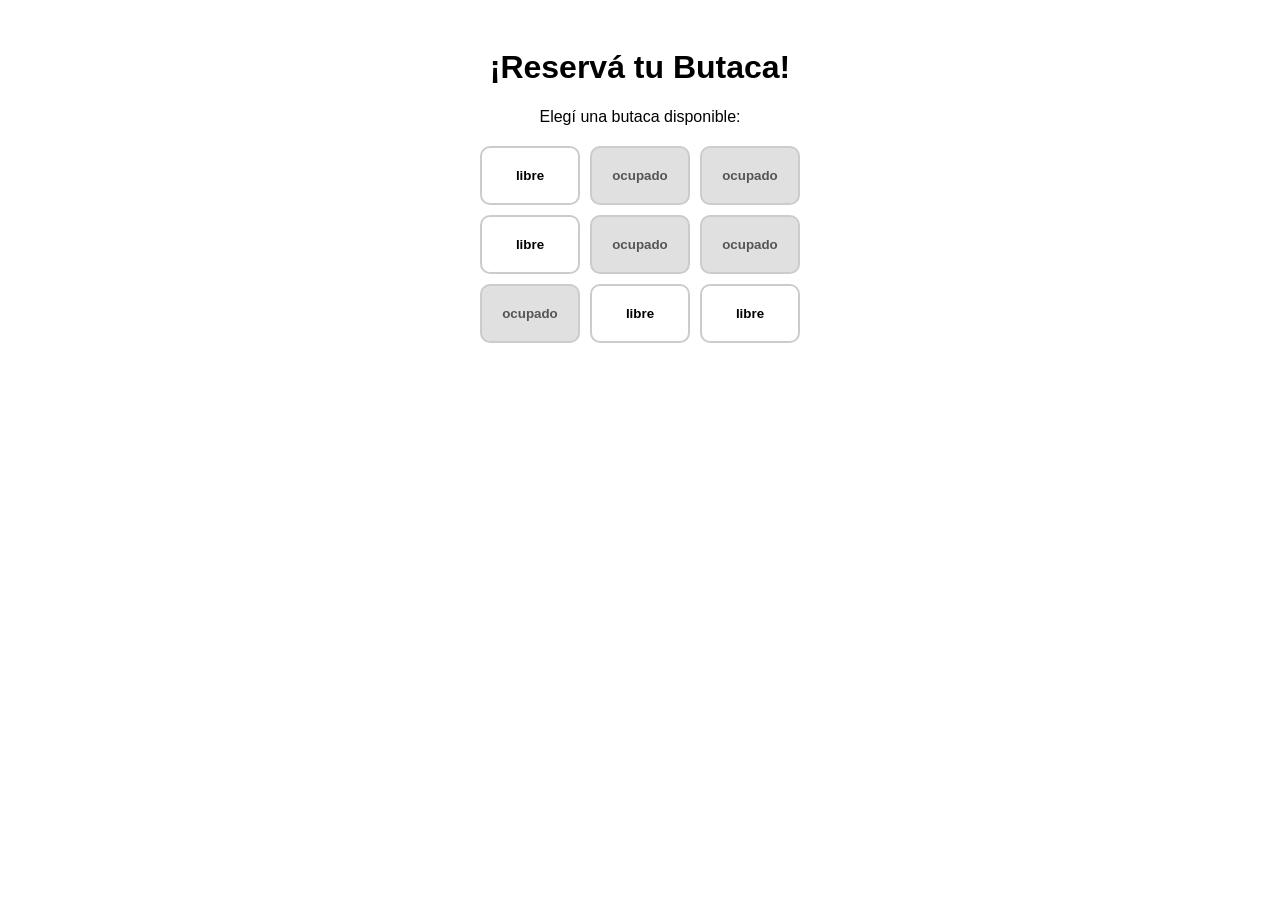
<file: intro-js/clase-13/index.html>
<!DOCTYPE html>
<html lang="es">
<head>
  <meta charset="UTF-8">
  <title>¡Reservá tu Butaca!</title>
  <style>
    body {
      font-family: sans-serif;
      text-align: center;
      padding: 20px;
    }
    h1 {
      font-size: 2em;
    }
    .grid {
      display: grid;
      grid-template-columns: repeat(3, 100px);
      gap: 10px;
      justify-content: center;
      margin-top: 20px;
    }
    .butaca {
      padding: 20px;
      border: 2px solid #ccc;
      border-radius: 10px;
      cursor: pointer;
      font-weight: bold;
      background-color: white;
    }
    .ocupado {
      background-color: #e0e0e0;
      color: #555;
      cursor: not-allowed;
    }
  </style>
</head>
<body>

  <h1>¡Reservá tu Butaca!</h1>
  <p>Elegí una butaca disponible:</p>

  <div class="grid" id="sala"></div>

  <script>
    const sala = [
      ["libre", "ocupado", "ocupado"],
      ["libre", "ocupado", "ocupado"],
      ["ocupado", "libre", "libre"]
    ];

    const contenedor = document.getElementById("sala");

    function renderizarSala() {
      contenedor.innerHTML = "";
      for (let fila = 0; fila < sala.length; fila++) {
        for (let col = 0; col < sala[fila].length; col++) {
          const estado = sala[fila][col];
          const btn = document.createElement("button");
          btn.textContent = estado;
          btn.className = "butaca" + (estado === "ocupado" ? " ocupado" : "");
          btn.disabled = estado === "ocupado";

          // Reservar al hacer click
          btn.onclick = () => {
            sala[fila][col] = "ocupado";
            alert("✅ ¡Reserva exitosa!");
            renderizarSala();
          };

          contenedor.appendChild(btn);
        }
      }
    }

    renderizarSala();
  </script>

</body>
</html>
</file>
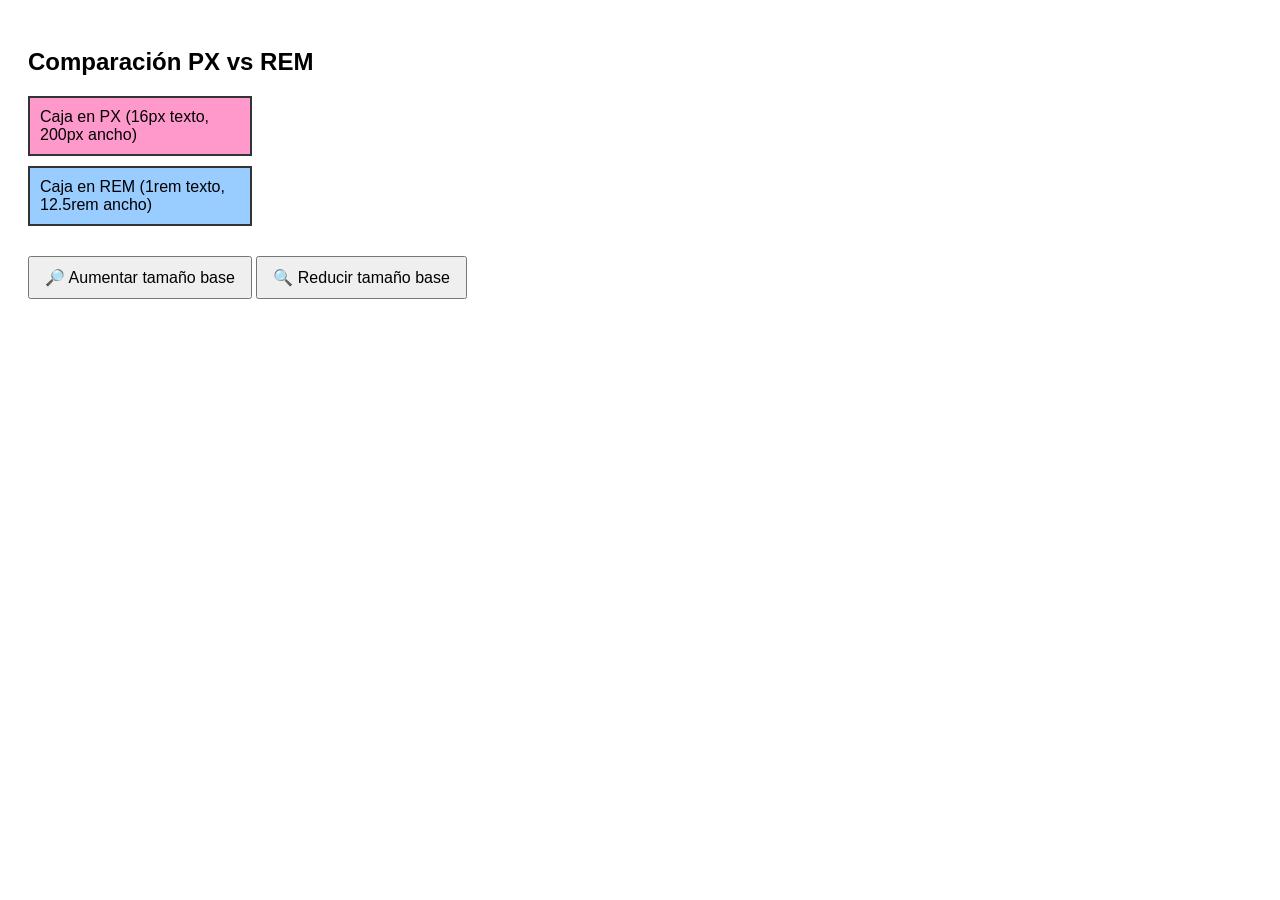
<file: front/clase-18/medidas.html>
<!DOCTYPE html>
<html lang="es">
<head>
  <meta charset="UTF-8">
  <title>px vs rem</title>
  <style>
    html {
      font-size: 16px; /* base inicial */
    }

    body {
      font-family: Arial, sans-serif;
      padding: 20px;
    }

    .caja {
      margin: 10px 0;
      padding: 10px;
      border: 2px solid #333;
    }

    /* Caja con PX (fijo) */
    .px {
      font-size: 16px;   /* fijo */
      width: 200px;      /* fijo */
      background: #f9c;
    }

    /* Caja con REM (relativo al html) */
    .rem {
      font-size: 1rem;   /* relativo */
      width: 12.5rem;    /* 12.5 × 16px = 200px inicial */
      background: #9cf;
    }

    button {
      margin-top: 20px;
      padding: 10px 15px;
      font-size: 1rem;
      cursor: pointer;
    }
  </style>
</head>
<body>
  <h2>Comparación PX vs REM</h2>

  <div class="caja px">Caja en PX (16px texto, 200px ancho)</div>
  <div class="caja rem">Caja en REM (1rem texto, 12.5rem ancho)</div>

  <button onclick="agrandar()">🔎 Aumentar tamaño base</button>
  <button onclick="reducir()">🔍 Reducir tamaño base</button>

  <script>
    function agrandar() {
      document.documentElement.style.fontSize = "20px"; // sube el root
    }

    function reducir() {
      document.documentElement.style.fontSize = "12px"; // baja el root
    }
  </script>
</body>
</html>
</file>
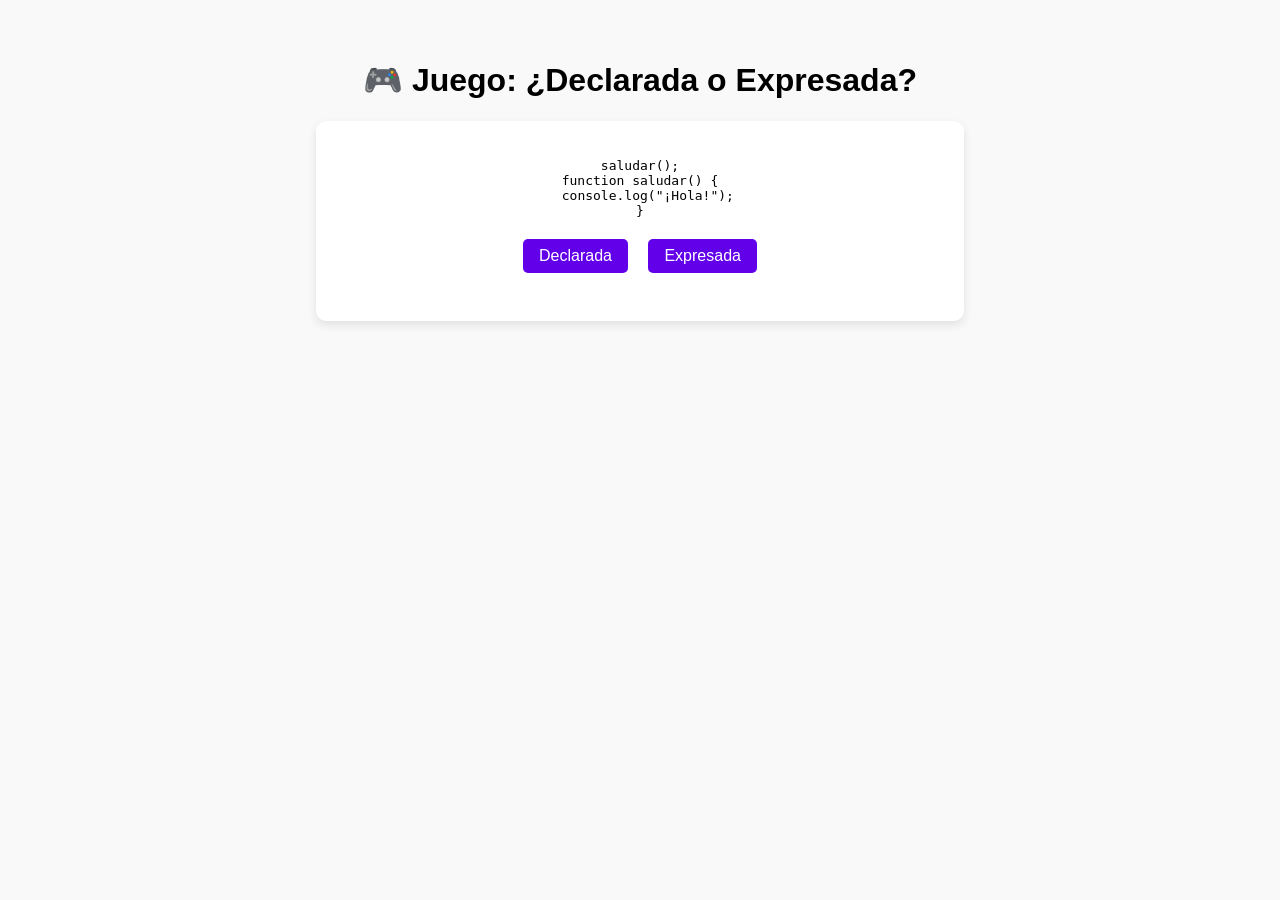
<file: intro-js/clase-13/juegoDeclaradaExpresada.html>
<!DOCTYPE html>
<html lang="es">
<head>
  <meta charset="UTF-8" />
  <meta name="viewport" content="width=device-width, initial-scale=1.0" />
  <title>Juego: ¿Declarada o Expresada?</title>
  <style>
    body { font-family: sans-serif; background: #f9f9f9; text-align: center; padding: 2rem; }
    .card { background: white; padding: 1.5rem; margin: 1rem auto; border-radius: 10px; max-width: 600px; box-shadow: 0 4px 10px rgba(0,0,0,0.1); }
    button { padding: 0.5rem 1rem; margin: 0.5rem; font-size: 1rem; cursor: pointer; border-radius: 5px; border: none; background-color: #6200ea; color: white; }
    .hidden { display: none; }
    .result { font-size: 1.2rem; margin-top: 1rem; }
  </style>
</head>
<body>
  <h1>🎮 Juego: ¿Declarada o Expresada?</h1>
  <div class="card" id="game">
    <pre id="code"></pre>
    <div>
      <button onclick="responder('declarada')">Declarada</button>
      <button onclick="responder('expresada')">Expresada</button>
    </div>
    <div class="result" id="feedback"></div>
  </div>

  <div class="card hidden" id="final">
    <h2>🎉 Juego terminado</h2>
    <p id="puntaje"></p>
    <button onclick="reiniciarJuego()">Volver a jugar</button>
  </div>

  <script>
    const desafios = [
      {
        codigo: `saludar();\nfunction saludar() {\n  console.log("¡Hola!");\n}`,
        respuesta: "declarada"
      },
      {
        codigo: `let saludar = function() {\n  console.log("¡Hola!");\n};\nsaludar();`,
        respuesta: "expresada"
      },
      {
        codigo: `console.log(mensaje());\nfunction mensaje() {\n  return "¡Todo bien!";\n}`,
        respuesta: "declarada"
      },
      {
        codigo: `mensaje();\nlet mensaje = function() {\n  console.log("¡Hola!");\n};`,
        respuesta: "expresada"
      }
    ];

    let actual = 0;
    let puntos = 0;

    function mostrarDesafio() {
      document.getElementById('code').textContent = desafios[actual].codigo;
      document.getElementById('feedback').textContent = '';
    }

    function responder(tipo) {
      const correcto = desafios[actual].respuesta;
      const feedback = document.getElementById('feedback');
      if (tipo === correcto) {
        feedback.textContent = '✅ ¡Correcto!';
        puntos++;
      } else {
        feedback.textContent = `❌ Era una función ${correcto}.`;
      }
      actual++;
      setTimeout(() => {
        if (actual < desafios.length) {
          mostrarDesafio();
        } else {
          document.getElementById('game').classList.add('hidden');
          document.getElementById('final').classList.remove('hidden');
          document.getElementById('puntaje').textContent = `Obtuviste ${puntos}/${desafios.length} puntos.`;
        }
      }, 1500);
    }

    function reiniciarJuego() {
      actual = 0;
      puntos = 0;
      document.getElementById('final').classList.add('hidden');
      document.getElementById('game').classList.remove('hidden');
      mostrarDesafio();
    }

    mostrarDesafio();
  </script>
</body>
</html>
</file>
